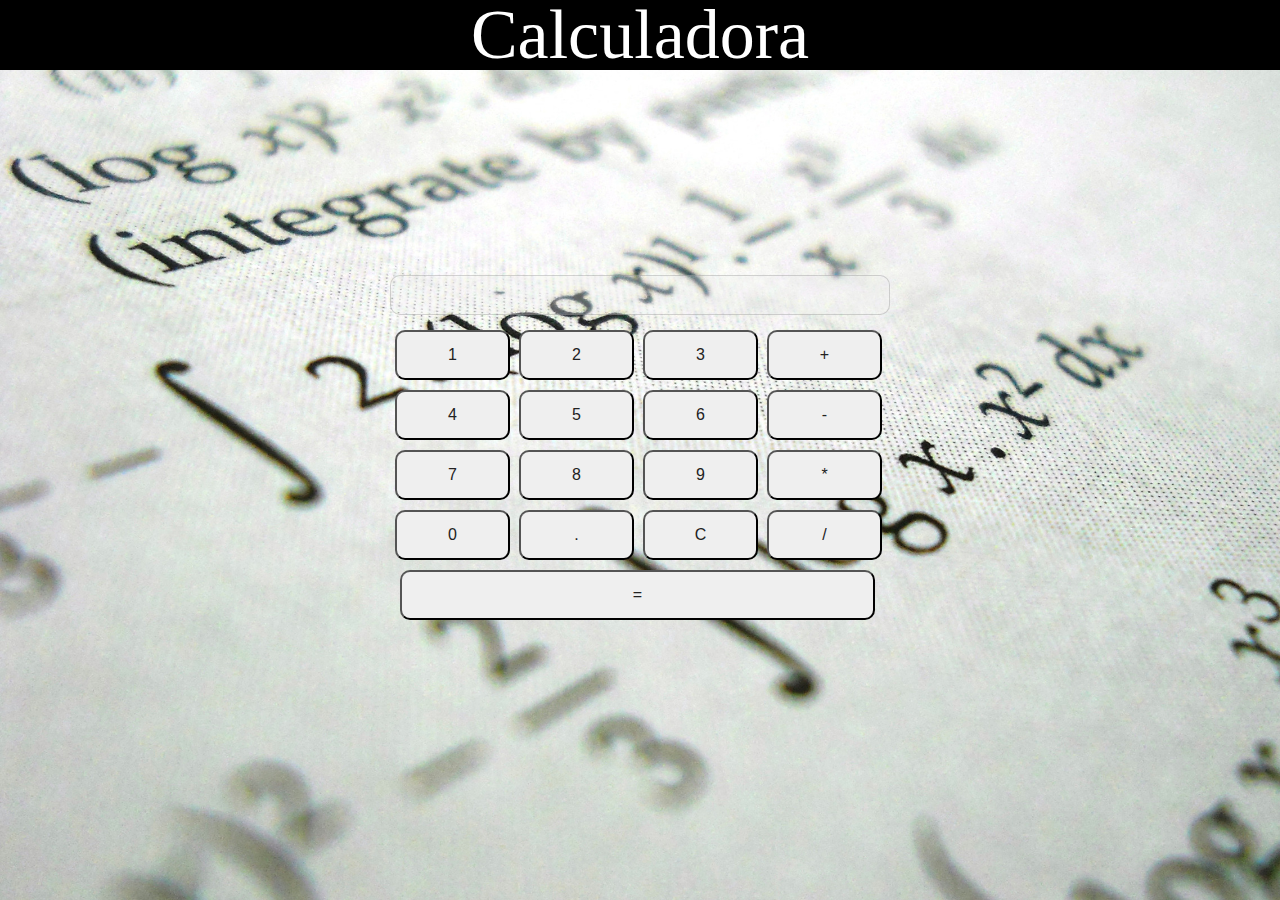
<file: Calculadora - Desafio/index.html>
<html>
    <head>
        <title>Calculadora</title>
        <meta charset="utf-8">
        <meta name="viewport" content="width=device-width, initial-scale=1.0">
        <meta http-equiv="X-UA-Compatible" content="ie=edge">
        <link rel="stylesheet" type="text/css" href="css/style.css">
        <link rel="stylesheet" type="text/css" href="css/reset.css">
    </head>
    <body>
        <header>
            <div id="divTitulo"><p id="pTitulo">Calculadora</p></div>
        </header>

        <div id="divMainCalculadoraSimples">
                <div id="divVisorCalculadoraSimples"><textarea id="display" disabled rows="1"></textarea></div>

                <div class="divContainerBotoes">
                    <button class="botao numeros" onclick="pressNum(this)">1</button>
                    <button class="botao numeros" onclick="pressNum(this)">2</button>
                    <button class="botao numeros" onclick="pressNum(this)">3</button>
                    <button class="botao operadores" onclick="pressOperator(this)">+</button>
                </div>
                <div class="divContainerBotoes">
                    <button class="botao numeros" onclick="pressNum(this)">4</button>
                    <button class="botao numeros" onclick="pressNum(this)">5</button>
                    <button class="botao numeros" onclick="pressNum(this)">6</button>
                    <button class="botao operadores" onclick="pressOperator(this)">-</button>
                </div>
                <div class="divContainerBotoes">
                    <button class="botao numeros" onclick="pressNum(this)">7</button>
                    <button class="botao numeros" onclick="pressNum(this)">8</button>
                    <button class="botao numeros" onclick="pressNum(this)">9</button>
                    <button class="botao operadores" onclick="pressOperator(this)">*</button>
                </div>
                <div class="divContainerBotoes">
                    <button class="botao numeros" onclick="pressNum(this)">0</button>
                    <button class="botao especiais" onclick="pressNum(this)">.</button>
                    <button class="botao especiais" onclick="clearAll(this)">C</button>
                    <button class="botao operadores" onclick="pressOperator(this)">/</button>
                </div>  
                    <button id="igualdade" onclick="pressEqual()">=</button>
        </div>

        <script src="js/script.js"></script>
    </body>
</html>
</file>
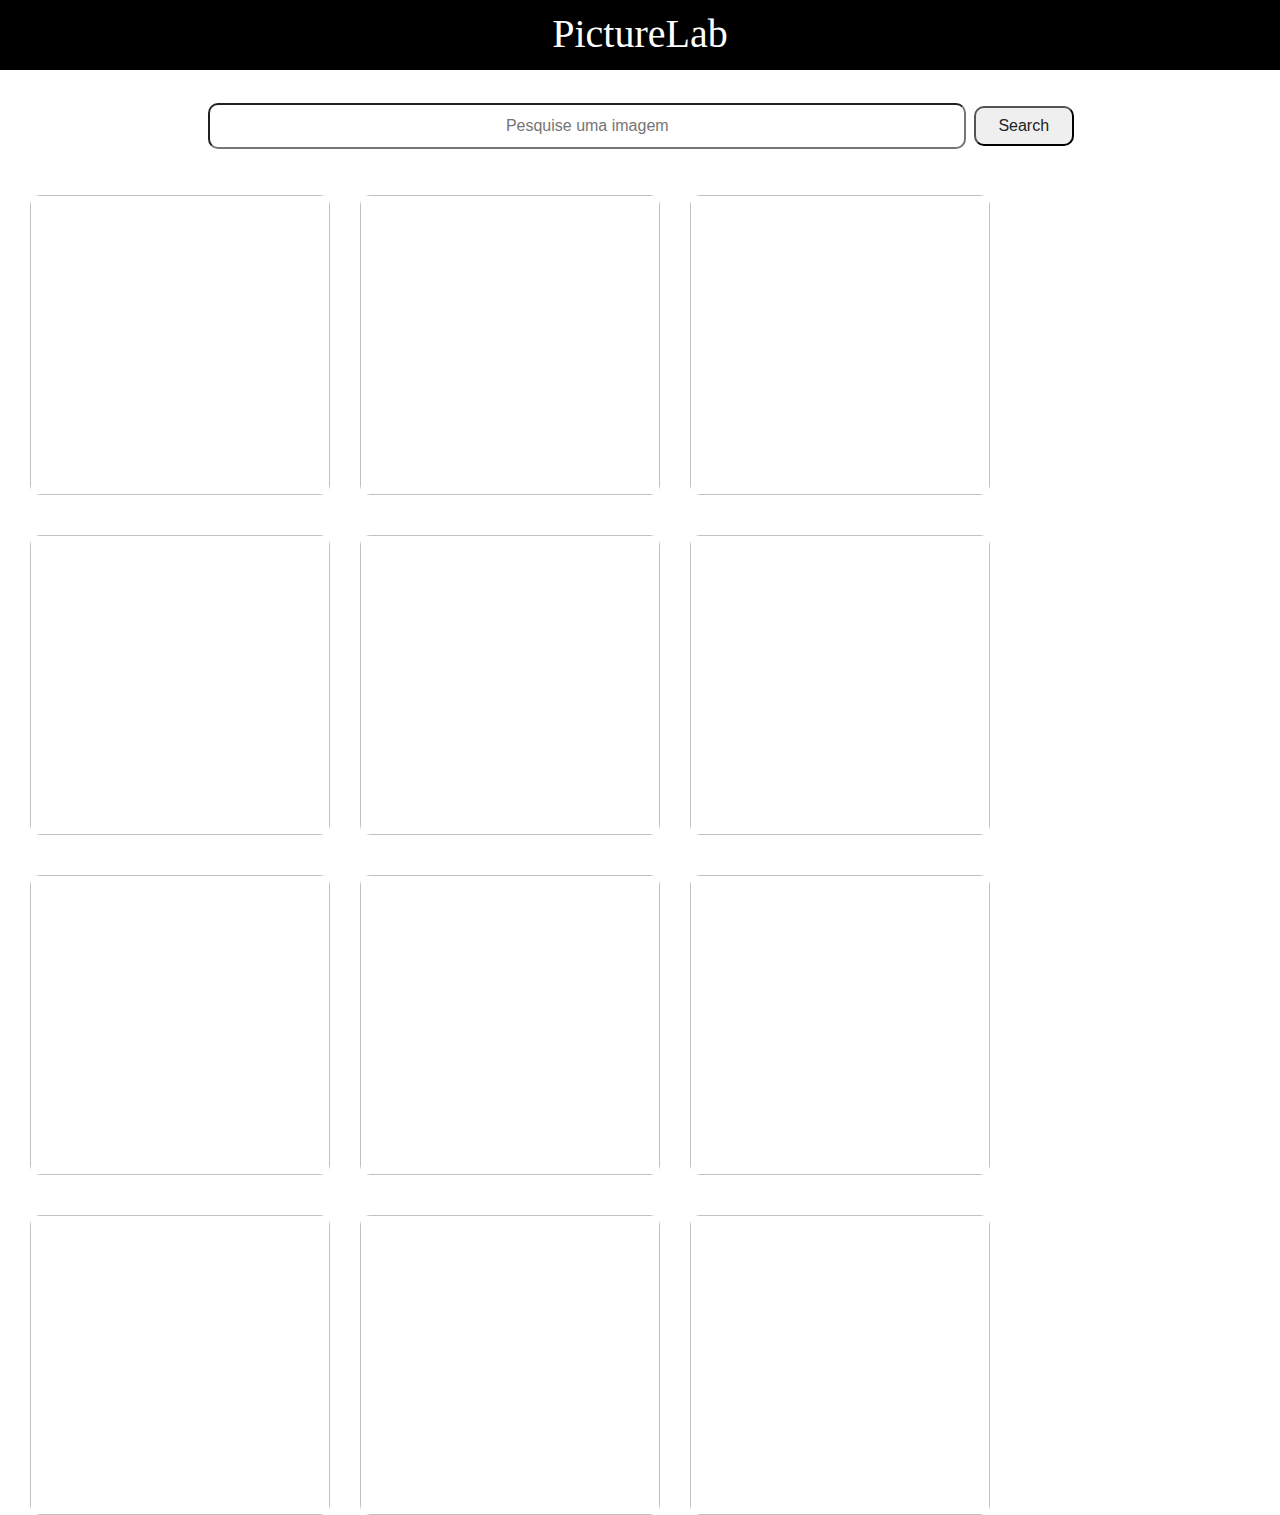
<file: Consumo de API - Pixabay (Atualizado)/index.html>
<!DOCTYPE HTML>
<html>
    <head>
        <title>Consumo de API</title>
        <meta charset="utf-8">
        <link rel="stylesheet" type="text/css" href="css/style.css">
        <link rel="stylesheet" type="text/css" href="css/reset.css">
    </head>
    <body>
        <div id="divBoxTitulo">
            <p id="pTitle">PictureLab</p>
        </div>
        <div id="divBoxInput">   
            <form id="formulario">
                <input type="text" id="campoPesquisa" placeholder="Pesquise uma imagem">
                <input type="button" value="Search" id="botaoPesquisa">
            </form>
        </div>
        
        <div id="divBoxImagem1">
            <img id="imagem1">
        </div>
        
        <div id="divBoxImagem2">
            <img id="imagem2">    
        </div>
            
        <div id="divBoxImagem3">
            <img id="imagem3">    
        </div>
            
        <div id="divBoxImagem4">
            <img id="imagem4">    
        </div>
        
        <div id="divBoxImagem5">
            <img id="imagem5">
        </div>
        
        <div id="divBoxImagem6">
            <img id="imagem6">
        </div>
        
        <div id="divBoxImagem7">
            <img id="imagem7">
        </div>
        
        <div id="divBoxImagem8">
            <img id="imagem8">
        </div>
        
        <div id="divBoxImagem9">
            <img id="imagem9">
        </div>
        
        <div id="divBoxImagem10">
            <img id="imagem10">
        </div>
        
        <div id="divBoxImagem11">
            <img id="imagem11">
        </div>
        
        <div id="divBoxImagem12">
            <img id="imagem12">
        </div>
        
    <script src="js/script.js"></script>
    </body>
</html>
</file>
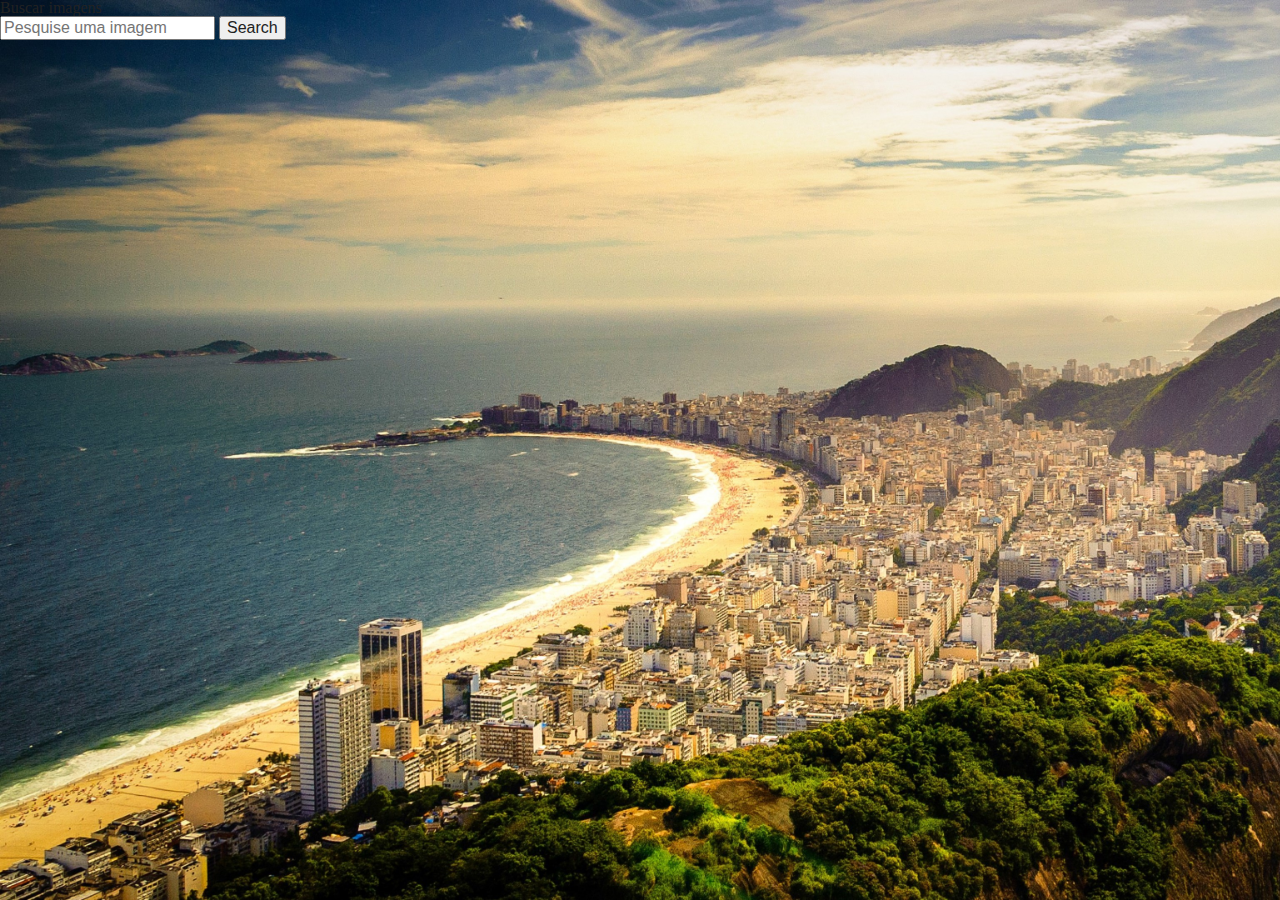
<file: Consumo de API - Pixabay/index.html>
<!DOCTYPE HTML>
<html>
    <head>
        <title>Consumo de API</title>
        <meta charset="utf-8">
        <link rel="stylesheet" type="text/css" href="css/style.css">
        <link rel="stylesheet" type="text/css" href="css/reset.css">
    </head>
    <body>
        <div id="divBoxTitulo">
            <p id="pTitle">Buscar imagens</p>
        </div>
        <div id="divBoxInput">   
            <form id="formulario">
                <input type="text" id="campoPesquisa" placeholder="Pesquise uma imagem">
                <input type="button" value="Search" id="botaoPesquisa">
            </form>
        </div>
        <div id="divBoxLocalPesquisa">
            <img  id="imagemResultado">
        </div>
        <div id="divBoxLocalPesquisaAlternativa">
            <img  id="imagemResultadoAlternativa">
        </div>
    <script src="js/script.js"></script>
    </body>
</html>
</file>
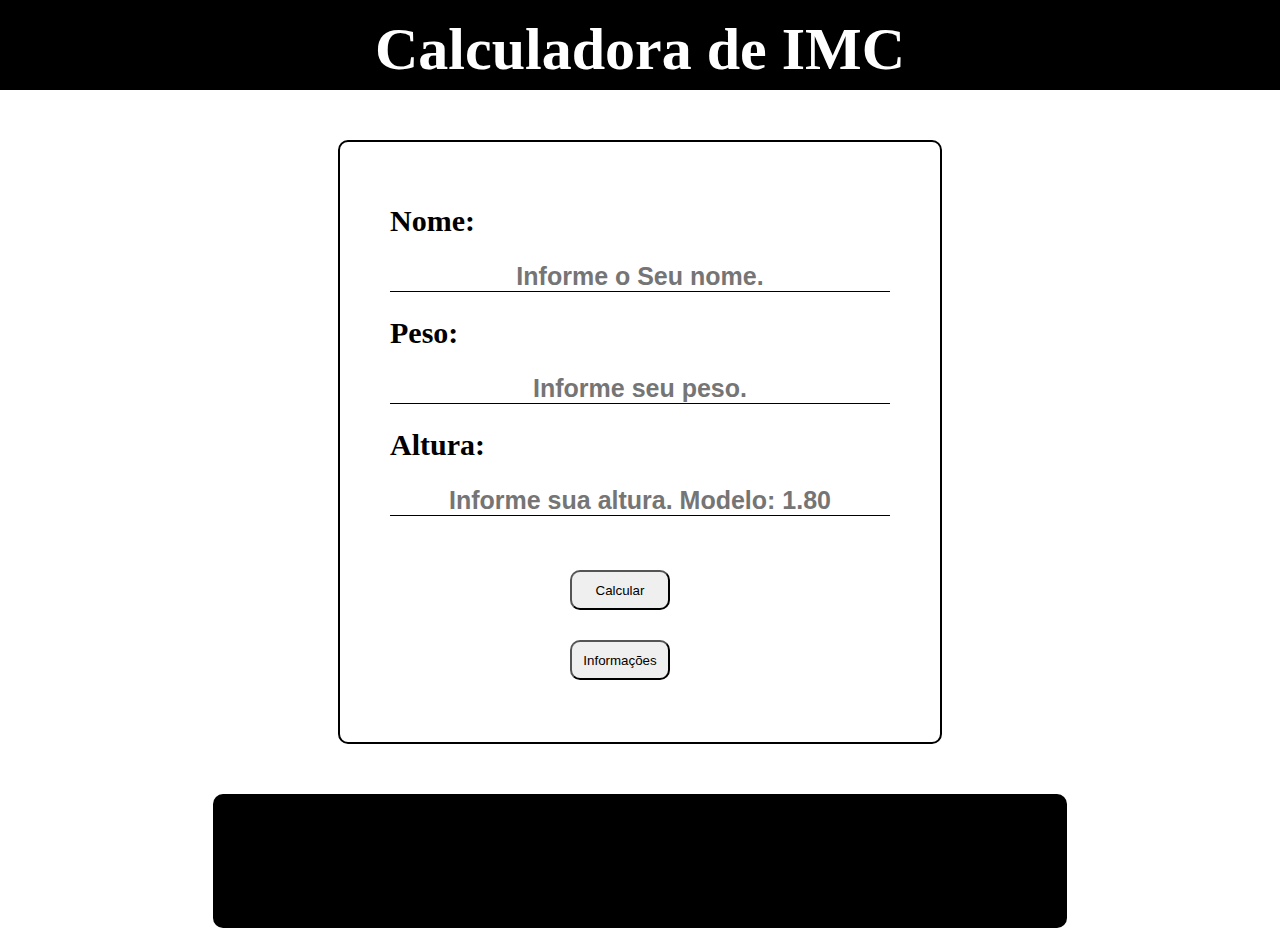
<file: IMC - Calculadora/index.html>
<!DOCTYPE html>
<html lang="pt-br">
<head>
    <meta charset="UTF-8">
    <title>IMC</title>
    <link rel="stylesheet" type="text/css" href="style.css">    
</head>
<body>
    <header>
        <h1>Calculadora de IMC</h1>
    </header>
    <main>
        <label for="nome">Nome: </label>
        <input type="text" name="txtNome" id="nome" placeholder="Informe o Seu nome.">

        <label for="peso">Peso: </label>
        <input type="text" name="txtPeso" id="peso" placeholder="Informe seu peso.">

        <label for="altura">Altura: </label>
        <input type="text" name="txtAltura" id="altura" placeholder="Informe sua altura. Modelo: 1.80">

        <div>
            <button id="calcular" class="botoes">Calcular</button>
            <button id="informacoes" class="botoes">Informações</button>
        </div>
    </main>
    <footer id="resultado"></footer>
    <script src="script.js"></script>
</body>
</html>
</file>
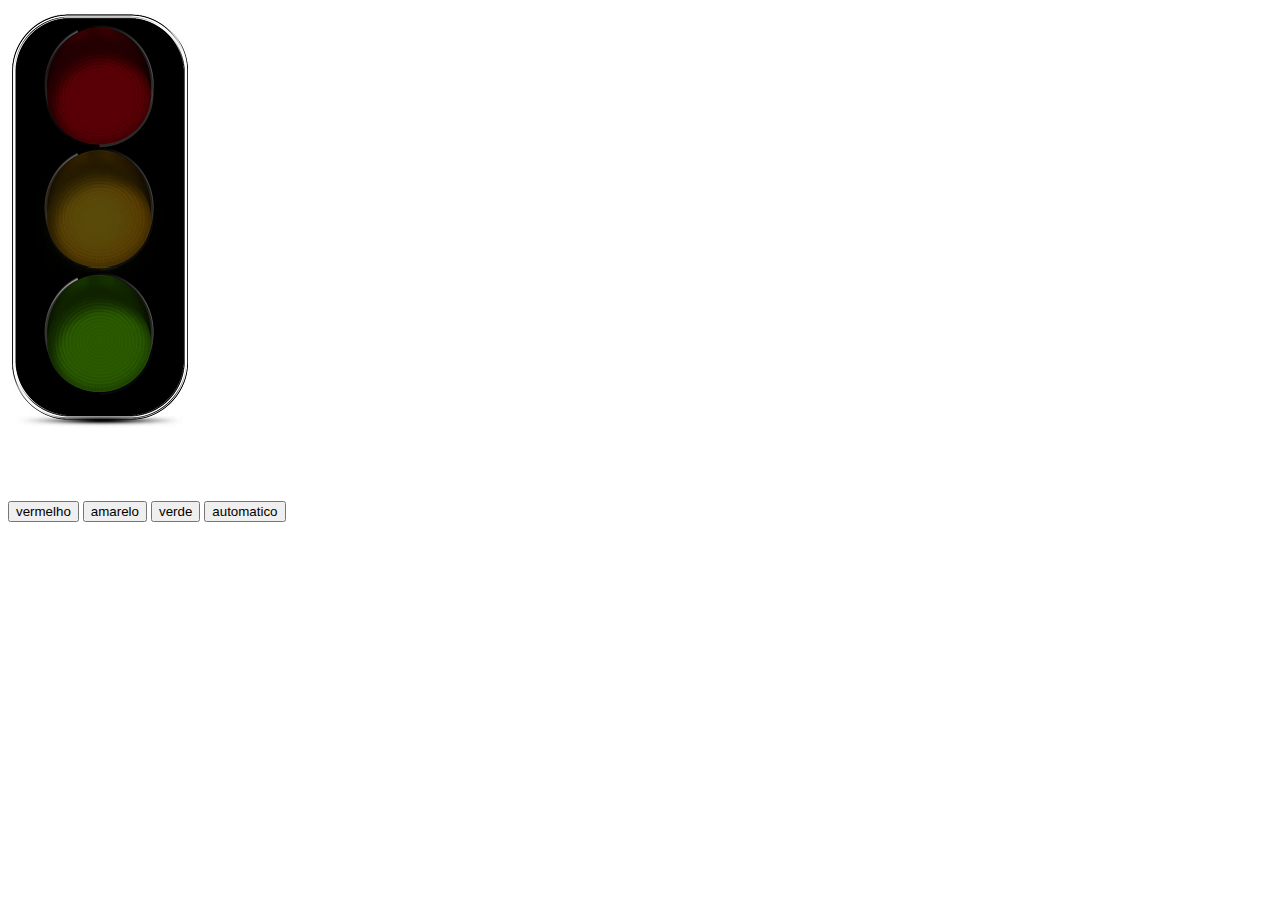
<file: Semáforo/index.html>
<html>
    <head>
        <title> Semáforo</title>
        <meta charset="utf-8" /> 
    </head>
    <body>
        <img src="./img/desligado.png" id="img"/>
        <br>
        <br>
        <br>
        <br>
        <br>
        <input type="button" value="vermelho" id="vermelho">
        <input type="button" value="amarelo" id="amarelo">
        <input type="button" value="verde" id="verde">
        <input type="button" value="automatico" id="automatico">        
        
    <script src="semaforo.js"></script>
    </body> 
</html>
</file>
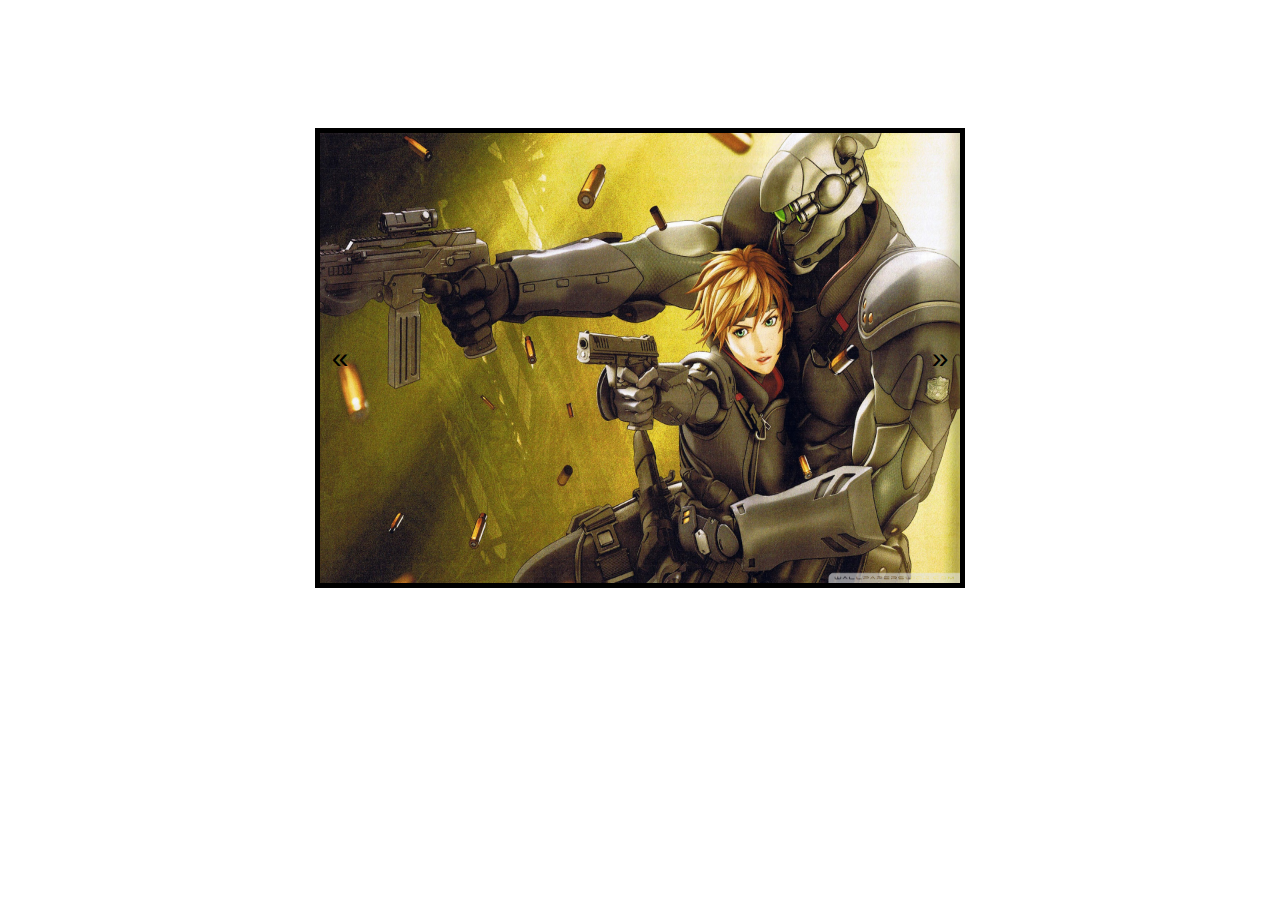
<file: Slide/index.html>
<!DOCTYPE html>
<html lang="en">
<head>
    <meta charset="UTF-8">
    <meta name="viewport" content="width=device-width, initial-scale=1.0">
    <meta http-equiv="X-UA-Compatible" content="ie=edge">
    <title>SLIDE</title>
    <link rel="stylesheet" href="style.css">
</head>
<body>
    <div id="container">
        <div id="prev">&laquo;</div>
        <div id="next">&raquo;</div>
    </div>
    <script src="./slide.js"></script>
</body>
</html>
</file>
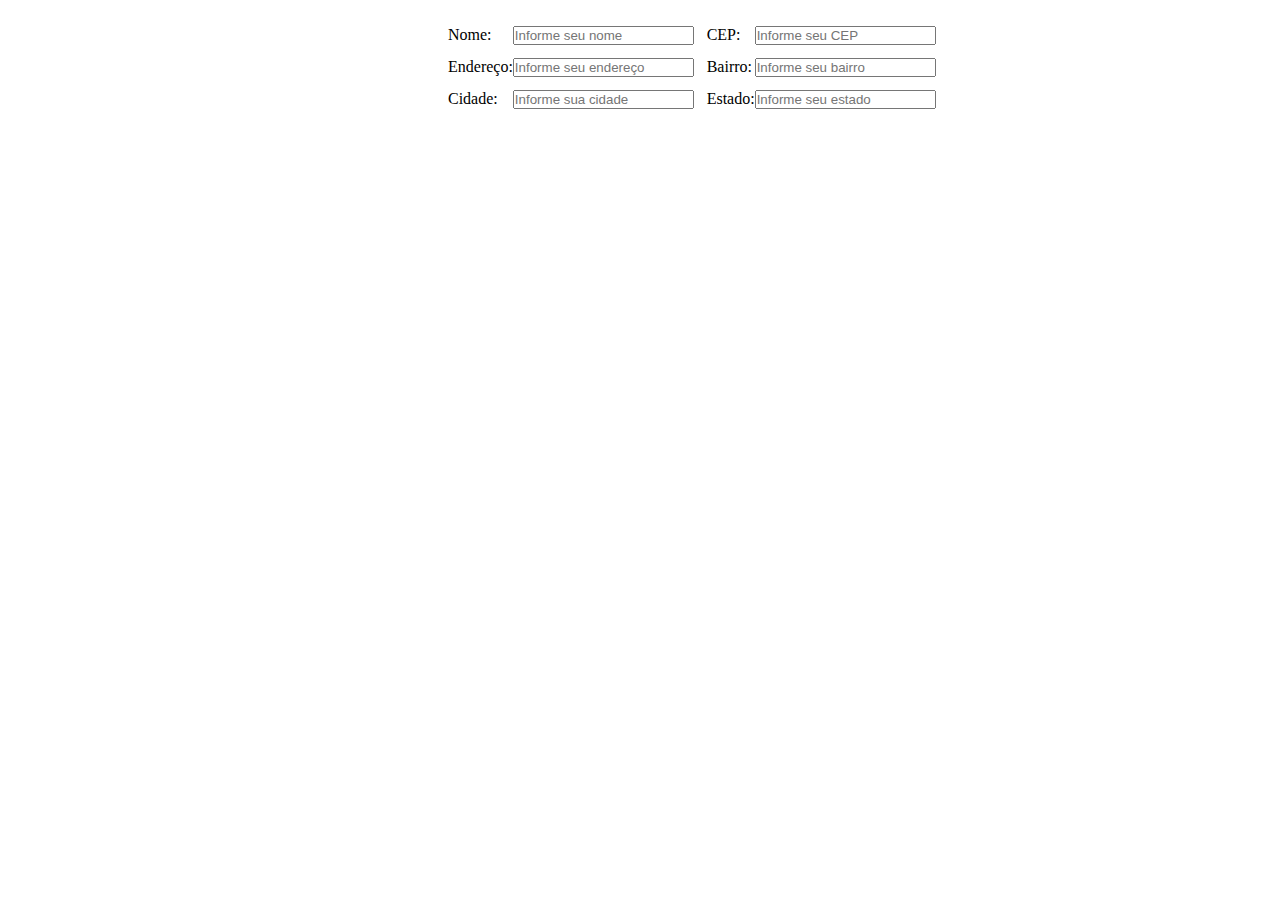
<file: ViaCep/index.html>
<!DOCTYPE html>
<html lang="pt-br">
<head>
    <meta charset="UTF-8">
    <meta name="viewport" content="width=device-width, initial-scale=1.0">
    <link rel="stylesheet" href="./style.css">
    <title>ViaCep</title>
</head>
<body>
    <main>
        <form>
            <div>
                Nome: <input type="text" id='nome' placeholder="Informe seu nome">
            </div>
            <div>
                CEP: <input type="text" id='cep' placeholder="Informe seu CEP">
            </div>
            <div>
                Endereço: <input type="text" id='endereco' placeholder="Informe seu endereço">
            </div>
            <div>
                Bairro: <input type="text" id='bairro' placeholder="Informe seu bairro">
            </div>
            <div>
                Cidade: <input type="text" id='cidade' placeholder="Informe sua cidade">
            </div>
            <div>
                Estado: <input type="text" id='estado' placeholder="Informe seu estado">
            </div>
        </form>
    </main> 
    <script src="./viacep.js"></script>
</body>
</html>
</file>
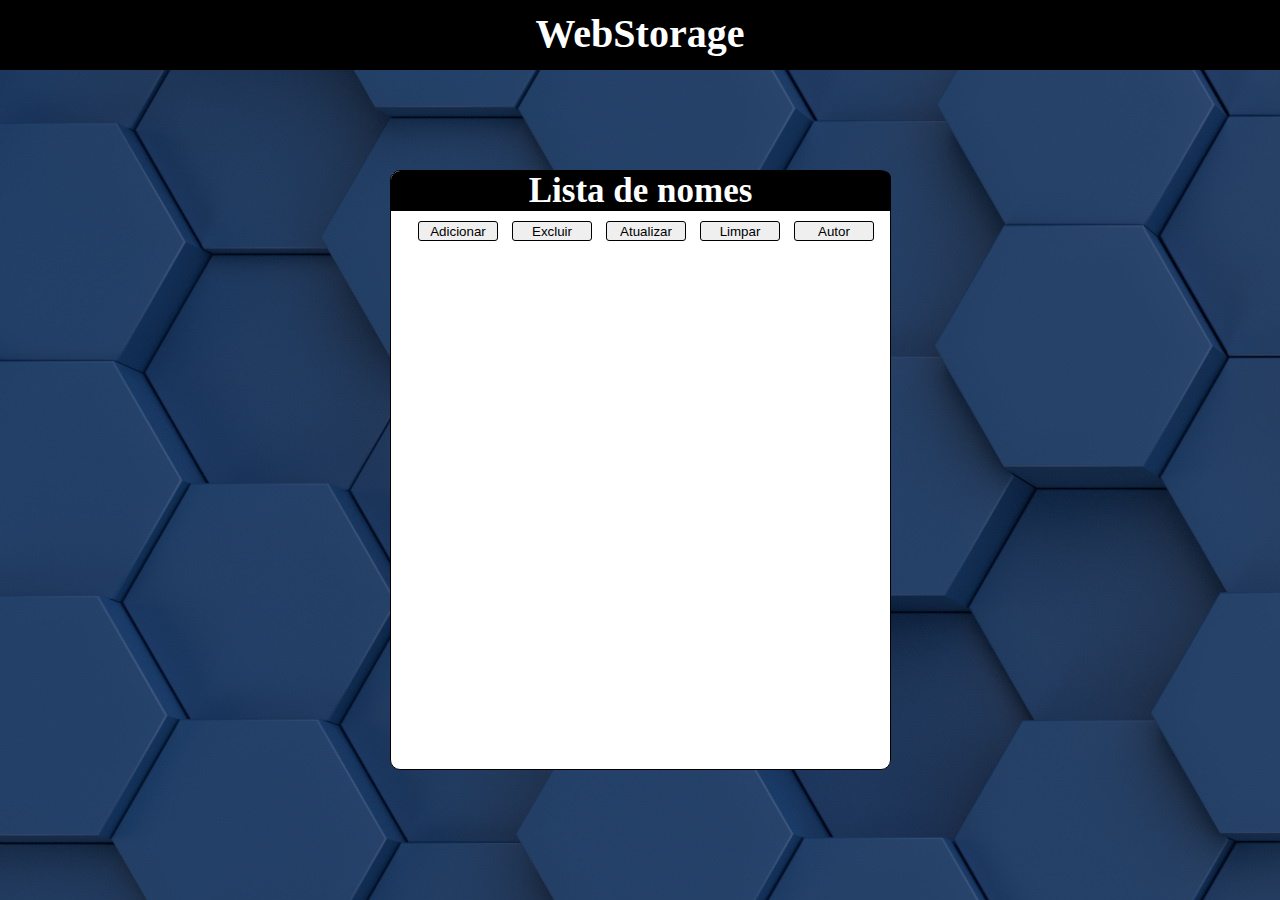
<file: WebStorage/index.html>
<!DOCTYPE html>
<html lang="pt-br">
<head>
	<meta charset="UTF-8">
	<meta name="viewport" content="width=device-width, initial-scale=1.0">
	<title> WebStorage </title>
	<script defer src="js/script.js"></script>
	<style>
		* {
  			padding: 0;
  			margin: 0;
  			border: 0;
  			box-sizing: border-box
		  }

		body{
			background-image: url("imagens/background.jpeg");
		}

		header{
			width: 100%;
			height: 70px;
			background-color: #000000;
			color: #ffffff;
			text-align-last: center;
			font-size: 40px;
			font-family: "times new roman";
			padding-top: 10px;
			font-weight: bold;
		}

		#divMain{
			width: 501px;
			height: 600px;
			border-radius: 10px;
			border: solid 0.5px black;
			margin-left: auto;
			margin-right: auto;
			margin-top: 100px;
			background-color: #ffffff;
		}

		#divTitulo{
			height: 40px;
			width: 500px;
			text-align-last: center;
			background-color: black;
			border-top-left-radius: 9px;
			border-top-right-radius: 7px;
			color: #ffffff;
			font-size: 35px;
			font-weight: bold;
		}

		#nome{
			width: 480px;
			border-radius: 5px;
			margin-top: 9px;
			height: 20px;
		}

		#divBotoes{
			width: 501px;
			height: 20px;
			text-align-last: center;
			margin-top: 10px;
		}

		.botao{
			width: 80px;
			height: 20px;
			margin-left: 10px;
			border-radius: 3px;
			border: solid 0.3px black;
		}

		#divResultado{
			width: 500px;
			height: 518px;
			margin-top: 10px;
			text-align-last: center;
			border-bottom-right-radius: 8px;
			border-bottom-left-radius: 8px;
		}

		p{
			margin-top: 10px;
			font-weight: bold;
			font-size: 25px;
		}

		
	</style>
</head>
<body>
	<header>WebStorage</header>
	<div id="divMain">
		<div id="divTitulo">
			Lista de nomes
		</div>
		<div id="divBotoes">
			<button id="adicionar" class="botao">Adicionar</button>
			<button id="excluir" class="botao">Excluir</button>
			<button id="atualizar" class="botao">Atualizar</button>
			<button id="limpar" class="botao">Limpar</button>
			<button id="autor" class="botao">Autor</button>
    	</div>

	<div id="divResultado">

	</div>
	</div>

	

</body>
</html>
</file>
<file: Calculadora - Desafio/css/style.css>
body{
    background-image: url(../imagens/background.jpg);
    background-size: cover;
    background-attachment: fixed;
}

header{
    width: 100%;
    height: 70px;
    background-color: #000000;
}

#divTitulo{
    color: #ffffff;
    text-align-last: center;
    margin-left: auto;
    margin-right: auto;
    width: 500px;
    height: 100%;
}

#pTitulo{
    font-size: 70px;
}

#igualdade{
    margin-top: 10px;
    width: 95%;
    height: 50px;
    margin-left: 10px;
    border-radius: 10px;
}

#igualdade:hover{
    background-color: rgb(236, 142, 142);
}

#divMainCalculadoraSimples{
    width: 500px;
    height: 600px;
    margin-top: 200px;
    margin-left: auto;
    margin-right: auto;
}

#divVisorCalculadoraSimples{
    width: 100%;
    height: 50px;
}

#display{
    margin-top: 5px;
    border-radius: 10px;
    width: 100%;
    height: 40px;
    font-size: 29px;
    font-family: Sylfaen;
    resize: none;
    overflow: hidden;
}

.botao{
    width: 115px;
    height: 50px;
    text-align-last: center;
    border-radius: 10px;
    margin-top: 10px;
    margin-left: 5px;
}

.numeros:hover{
    cursor: pointer;
    background-color: lightblue;
}

.operadores:hover{
    cursor: pointer;
    background-color: rgb(204, 243, 145);
}

.especiais:hover{
    cursor: pointer;
    background-color: rgb(255, 190, 115);
}
</file>
<file: Consumo de API - Pixabay (Atualizado)/css/style.css>
#divBoxTitulo{
    width: 100%;
    height: 70px;
    background-color: #000000;
}

#pTitle{
    color: #ffffff;
    text-align: center;
    font-size: 40px;
    font-family: "Matura MT Script Capitals";
    padding-top: 14px;
}

#divBoxInput{
    width: 900px;
    height: 60px;
    margin-left: auto;
    margin-right: auto;
    text-align-last: center;
    margin-top: 25px;
}

#botaoPesquisa{
    width: 100px;
    height: 40px;
    margin-left: 3.5px;
    margin-top: 11px;
    border-radius: 10px;
}

#campoPesquisa{
    width: 750px;
    height: 40px;
    border-radius: 10px;
    margin-top: 7px;
    margin-left: 2px;
}

#divBoxImagem10, #divBoxImagem9, #divBoxImagem8, #divBoxImagem7, #divBoxImagem6, #divBoxImagem5, #divBoxImagem4, #divBoxImagem3, #divBoxImagem2, #divBoxImagem1, #divBoxImagem11, #divBoxImagem12{
    width: 300px;
    height: 300px;
    border-radius: 10px;
    float: left;
    background-color: #ffffff;
    margin-left: 30px;
    margin-top: 40px;
}

#imagem1, #imagem2, #imagem3, #imagem4, #imagem5, #imagem6, #imagem7, #imagem8, #imagem9, #imagem10, #imagem11, #imagem12{
    width: 300px;
    height: 300px;
    border-radius: 10px;
}
</file>
<file: Consumo de API - Pixabay/css/style.css>
body{
    background-image: url(../imagens/background.jpg);
    background-attachment: fixed;
    background-repeat: no-repeat;
    background-size: cover;
}

@media only screen and (min-device-width: 1300px){
    
#divBoxTitulo{
    width: 500px;
    height: 80px;
    margin-left: auto;
    margin-right: auto;
    background-color: rgba(0,0,0,0.3);
    border-radius: 10px;
    margin-top: 20px;
}

#pTitle{
    color: #ffffff;
    text-align: center;
    font-size: 40px;
    font-family: "times new roman";
    padding-top: 17px;
}

#divBoxInput{
    width: 500px;
    height: 60px;
    background-color: rgba(0,0,0,0.3);
    border-radius: 10px;
    margin-top: 220px; 
    margin-left: 40px;
    float: left;
    text-align-last: center;
}

#divBoxLocalPesquisa, #divBoxLocalPesquisaAlternativa{
    width: 700px;
    height: 500px;
    float: left;
    margin-left: 40px;
    border-radius: 10px;
    background-color: rgba(0,0,0,0.6);
    margin-top: 20px;
    text-align-last: center;
}

#divBoxLocalPesquisaAlternativa{
    float: right;
    margin-right: 67px;
    margin-bottom: 60px;
}

#campoPesquisa{
    width: 380px;
    height: 40px;
    border-radius: 10px;
    margin-top: 7px;
    float: left;
    margin-left: 2px;
}

#botaoPesquisa{
    float: left;
    width: 100px;
    height: 40px;
    margin-left: 3.5px;
    margin-top: 11px;
    border-radius: 10px;
}

#imagemResultado, #imagemResultadoAlternativa{
    width: 700px;
    height: 500px;
    border-radius: 10px;
}
    
}

@media only screen and (max-device-width: 500px){
    
    #divBoxTitulo{
    width: 400px;
    height: 60px;
    margin-left: auto;
    margin-right: auto;
    background-color: rgba(0,0,0,0.3);
    border-radius: 10px;
    margin-top: 20px;
}

    #pTitle{
    color: #ffffff;
    text-align: center;
    font-size: 40px;
    font-family: "times new roman";
    padding-top: 10px;
}
    
    #divBoxInput{
    width: 500px;
    height: 60px;
    background-color: rgba(0,0,0,0.3);
    border-radius: 10px;
    margin-top: 100px; 
    margin-left: auto;
    margin-right: auto;
    text-align-last: center;
}

    #campoPesquisa{
    width: 380px;
    height: 40px;
    border-radius: 10px;
    margin-top: 7px;
    float: left;
    margin-left: 2px;
}

    #botaoPesquisa{
    float: left;
    width: 100px;
    height: 40px;
    margin-left: 3.5px;
    margin-top: 11px;
    border-radius: 10px;
}

    #divBoxLocalPesquisa, #divBoxLocalPesquisaAlternativa{
    width: 500px;
    height: 600px;
    margin-left: auto;
    margin-right: auto;
    border-radius: 10px;
    background-color: rgba(0,0,0,0.6);
    margin-top: 100px;
    text-align-last: center;
}
    
    #divBoxLocalPesquisaAlternativa{
    margin-left: auto;
    margin-right: auto;
    margin-bottom: 60px;
}
    
    #imagemResultado, #imagemResultadoAlternativa{
    width: 500px;
    height: 600px;
    border-radius: 10px;
}
    
}
</file>
<file: IMC - Calculadora/style.css>
*{
    margin: 0px;
    padding: 0px;
}

header{
    width: 100vw;
    height: 10vh;
    text-align-last: center;
    background-color: #000000;
}

h1{
    color: #ffffff;
    font-size: 60px;
    font-family: "times new roman";
    padding-top: 15px;
}

main{
    width: 500px;
    height: 500px;
    border: solid 2px #000000;
    display: flex;
    flex-direction: column;
    justify-content: space-around;
    margin: 50px auto;
    padding: 50px;
    border-radius: 10px;
}

main label{
    color: #000000;
    font-size: 30px;
    font-weight: bold;
}

main input{
    border: none;
    border-bottom: 1px solid black;
    outline: none;
    font-size: 25px;
    text-align: center;
    font-weight: bold;
}

main button{
    width: 100px;
    height: 40px;
    margin-left: 180px;
    margin-top: 20px;
    border-radius: 10px;
}

.botoes{
    margin-top: 30px;
}

.botoes:hover{
    background-color: #000000;
    color: #ffffff;
    cursor: pointer;
    font-weight: bold;
}

footer {
    width: 800px;
    height: 80px;
    background-color: #000000;
    margin: auto;
    padding: 3vh;
    border-radius: 10px;
    text-align-last: center;
    color: #ffffff;
    font-size: 30px;
    padding: auto;
}
</file>
<file: Slide/style.css>
:root{
    --width-slide: 50vw;
    --height-slide: 50vh;
}

#container{
    display: flex;
    width: var(--width-slide);
    height: var(--height-slide);
    background-color: coral;
    border: 5px solid;
    margin: 10vw auto;
}

#containerImagens{
    display: flex;
    width: var(--width-slide);
    height: var(--height-slide);
    overflow: hidden;
}

.images{
    width: 100%;
    height: 100%;
    transition: 1s;
}

#prev, #next{
    width: 40px;
    height: var(--height-slide);
    text-align: center;
    font: 30px/var(--height-slide) sans-serif;
    user-select: none;
    position: absolute;
}

#prev{
    left: 25vw;
}

#next{
    right: 25vw;
}

#prev:hover, #next:hover{
    background-color: #ffffff10;
    color: white;
}
</file>
<file: ViaCep/style.css>
* {
    margin: 0;
    padding: 0;
}

body{
    display: grid;
    grid-template-rows: 15vh 70vh 15vh;
    justify-content: center;
    align-items: center;
}
header>div{
    text-align: center;
    font-weight:bold;
}
main>form {
    width: 30vw;
    display: grid;
    grid-template-columns: 1fr 1fr;
    gap: 1vw;
   
}
main>form>div {
    display: flex;
    justify-content: space-between;
}
</file>
